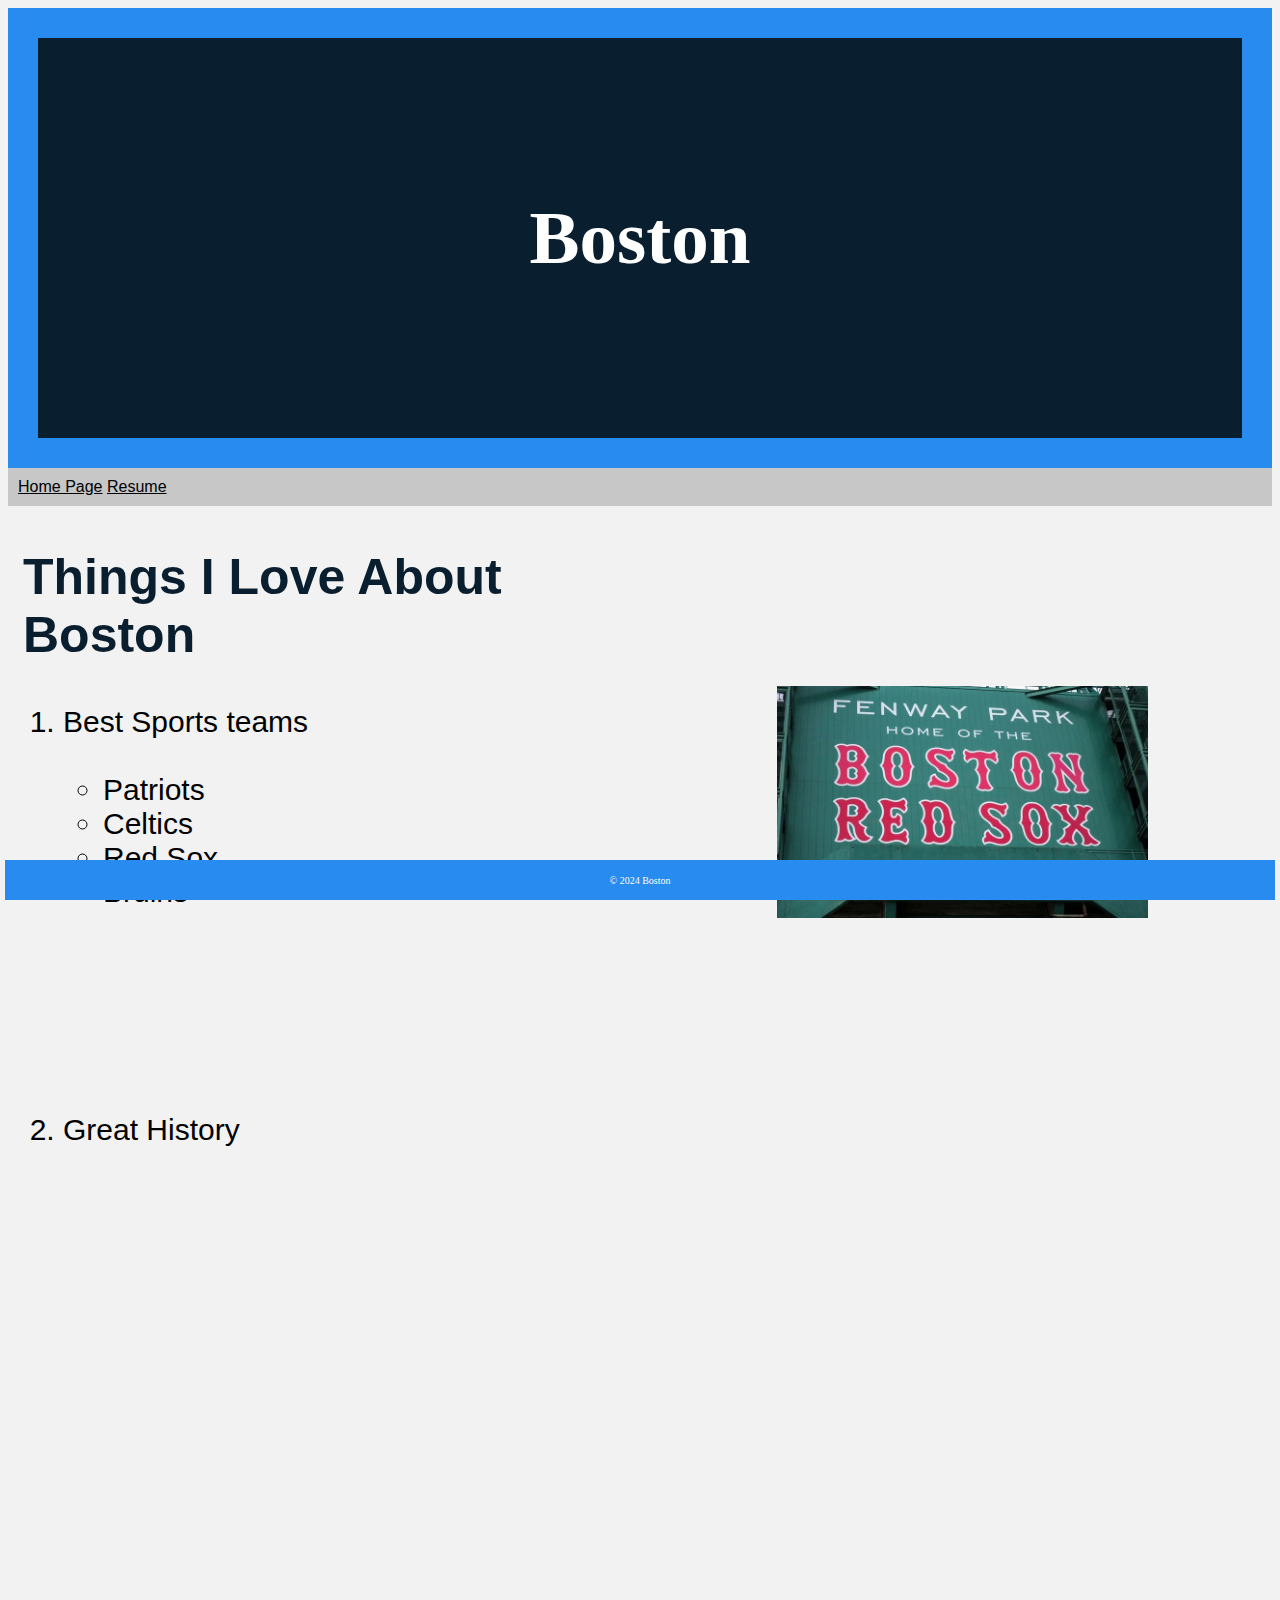
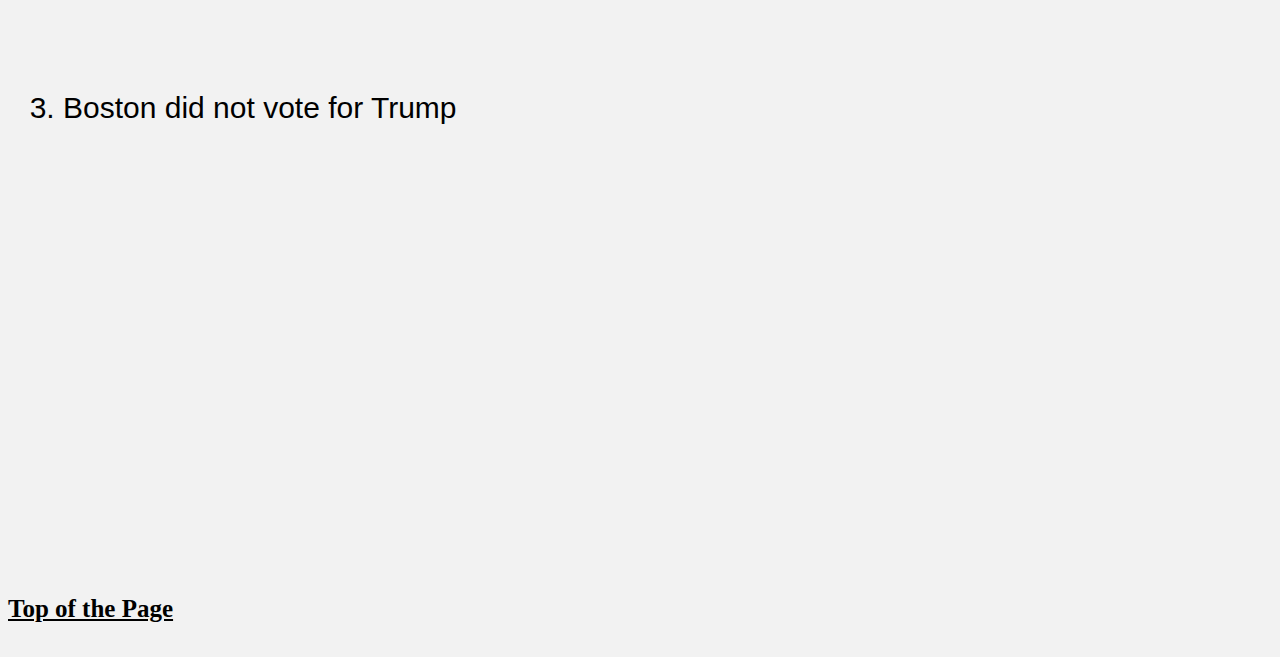
<file: boston.html>
<!DOCTYPE html>
<html lang="en">
<head>
    <meta charset="UTF-8">
    <meta name="viewport" content="width=device-width, initial-scale=1.0">
    <title>Boston </title>
    <link rel="stylesheet" type="text/css" href="css/boston.css">
</head>
<body>
    
    <h1 class = "header">Boston</h1>
    

    <nav>
        <a href="index.html">Home Page</a>
        <a href="resume.html">Resume</a>
    </nav>
    <div class = "text">
    <h2>Things I Love About Boston</h2>
        <div class ="list">
            <ol>
                <li>Best Sports teams
                    <br>
                    <ul>
                        <br>
                        <li>Patriots</li>
                        <li>Celtics</li>
                        <li>Red Sox</li>
                        <li>Bruins</li>
                    </ul>
                </li>
                <br>
                <br>
                <br>
                <br>
                <br>
                <br>
                <li>Great History</li>
                <br>
                <br>
                <br>
                <br>
                <br>
                <br> <br> <br> <br> <br><br> <br> <br> <br> <br><br>
                <li>Boston did not vote for Trump</li>
            </ol>
        </div>
    </div>

    <div class ="picture">
        <br> <br> <br> <br><br> <br> <br> <br><br><br>
        <img src="./assets/img/fenway.webp" alt="Fenway Park">
        <br> <br> <br> <br><br> <br> <br> <br> <br>
        <div class="video-container">
            <!-- Embedded YouTube Video -->
            <iframe width="400" height="250" src="https://www.youtube.com/embed/pdJx_nMi5XM" frameborder="0" allowfullscreen></iframe>
        </div>
        <br> <br> <br> <br><br> <br> <br> <br>
        <div class='tableauPlaceholder' id='viz1714002615291' style='position: relative'><noscript><a href='#'><img alt='Volby v USA 2020 ' src='https:&#47;&#47;public.tableau.com&#47;static&#47;images&#47;Vo&#47;VolbyUSA2020&#47;Sheet1&#47;1_rss.png' style='border: none' /></a></noscript><object class='tableauViz'  style='display:none;'><param name='host_url' value='https%3A%2F%2Fpublic.tableau.com%2F' /> <param name='embed_code_version' value='3' /> <param name='path' value='views&#47;VolbyUSA2020&#47;Sheet1?:language=en-US&amp;:embed=true&amp;:sid=' /> <param name='toolbar' value='yes' /><param name='static_image' value='https:&#47;&#47;public.tableau.com&#47;static&#47;images&#47;Vo&#47;VolbyUSA2020&#47;Sheet1&#47;1.png' /> <param name='animate_transition' value='yes' /><param name='display_static_image' value='yes' /><param name='display_spinner' value='yes' /><param name='display_overlay' value='yes' /><param name='display_count' value='yes' /><param name='language' value='en-US' /></object></div>                <script type='text/javascript'>                    var divElement = document.getElementById('viz1714002615291');                    var vizElement = divElement.getElementsByTagName('object')[0];                    vizElement.style.width='100%';vizElement.style.height=(divElement.offsetWidth*0.75)+'px';                    var scriptElement = document.createElement('script');                    scriptElement.src = 'https://public.tableau.com/javascripts/api/viz_v1.js';                    vizElement.parentNode.insertBefore(scriptElement, vizElement);                </script>
        <br><br><br><br><br><br><br><br><br><br><br><br>
    </div>
    <br><br><br><br><br><br><br><br><br><br><br><br><br><br><br><br><br><br><br><br><br><br><br><br><br><br><br><br><br><br><br><br><br><br><br><br>
    <h4>
        <br><br><br><br><br><br><br><br><br><br><br><br><br><br><br><br><br><br><br><br><br><br><br><br><br><br><br><br><br><br><br><br><br><br><br><br>
        <a href="#">Top of the Page</a>
    </h4>
    <div class = "footer">
        &copy; 2024 Boston
    </div>
    
</body>
</html>
</file>
<file: css/boston.css>
.header{
    background-color:#091F2F;
    color:white;
    height: 400px;
    line-height: 400px;
    text-align:center;
    border: 30px solid #288bef;
    margin:0px;
    padding:0px;
}

h1{
    font-size: 75px;
}

h2{
    font-size:50px;
    color:#091F2F;
    
}

body{
    background-color: #F2f2f2;
}

.text{
    padding-left: 15px;
    font-family:Arial, Helvetica, sans-serif;
    text-align: left;
    width:49%;
    float:left;
}

.picture{
    width:49%;
    float:right;
}

.picture img{
    width: 60%;
    display:block;
    margin-left:auto;
    margin-right:auto;
}
.footer{
    background-color:#288bef;
    height:25px;
    bottom: 0px;
    position:fixed;
    left:5px;
    right:5px;
    padding-top: 15px;
    font-size: 10px;
    color:white;
    text-align:center;
}

.list{
    font-size:30px;
    
}

.video-container {
    position: relative;
    width: 100%;
    padding-bottom: 56.25%; /* 16:9 aspect ratio (height/width) */
    overflow: hidden;
    margin: 20px 0; /* Adjust margin as needed */
}

/* Styling for the embedded iframe */
.video-container iframe {
    position: absolute;
    top: 0;
    left: 0;
    width: 100%;
    height: 100%;
}

nav{
    background-color:#c7c7c7;
    padding:10px;
    overflow: hidden;
    font-family:Arial, Helvetica, sans-serif;
}

a:link{
    color:black;
}

a:visited{
    color:black;
}

h4{
    color:black;
    font-size:25px;
}
</file>
